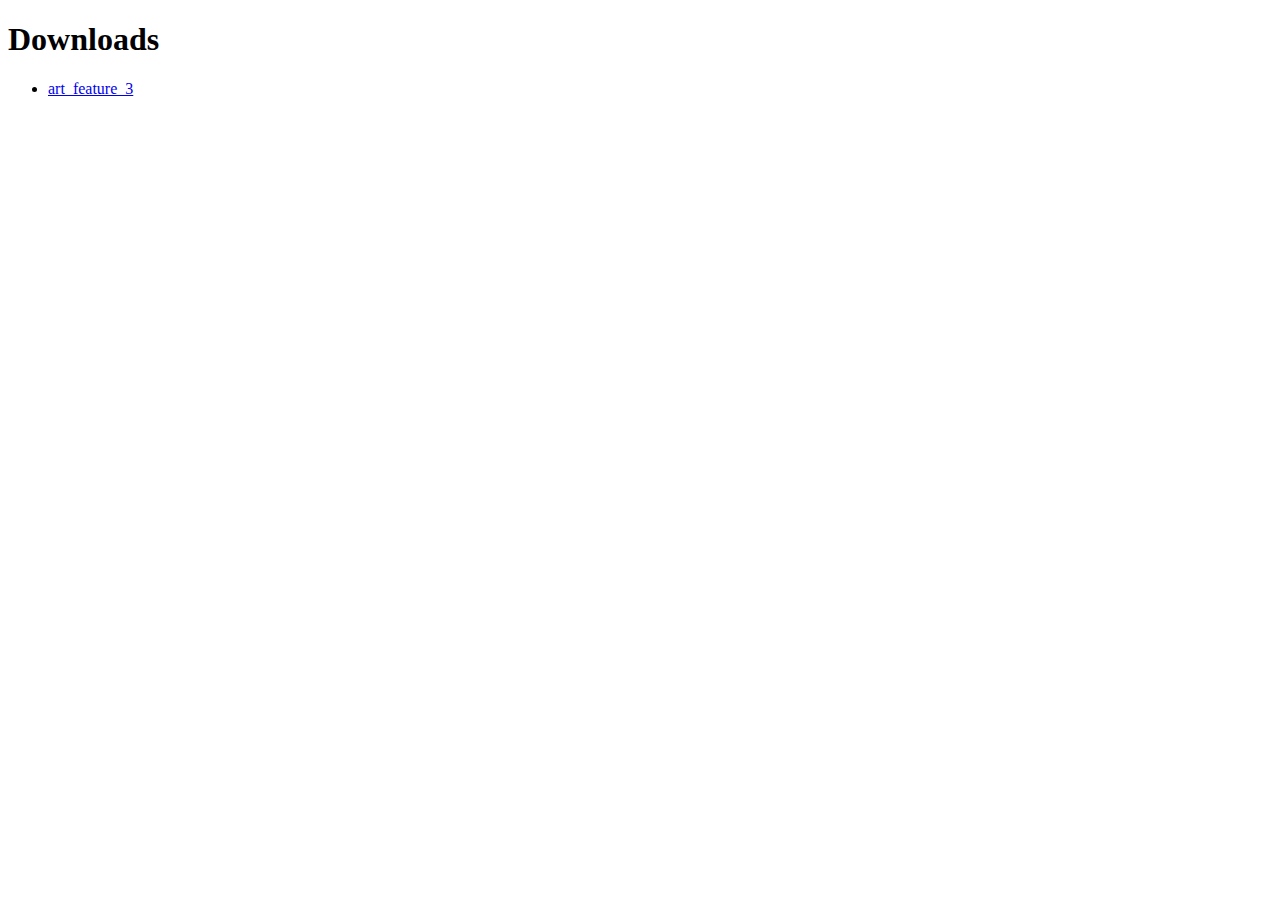
<file: _downloads.html>
<!DOCTYPE html>
<html>
	<head>
		<meta charset="UTF-8">
        <title> Downloads </title>
    </head>
    <body>
        <h1> Downloads </h1>
        <ul>
            <li><a id="https://www.amplerbikes.com/" href="index.html"> art_feature_3 </a></li>
        </ul>
    </body>
</html>
</file>
